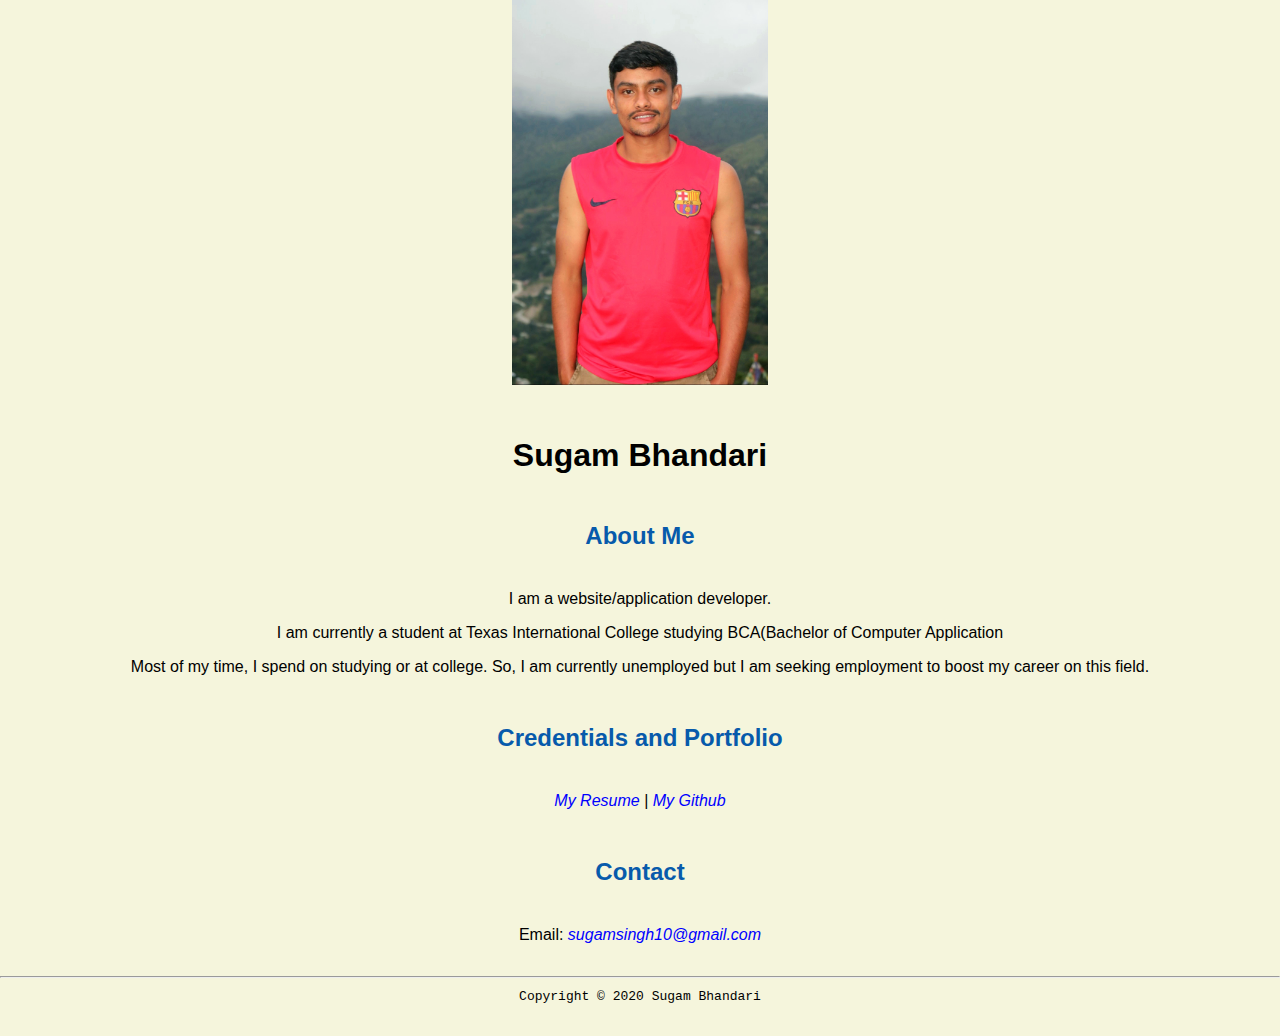
<file: index.html>
<!DOCTYPE html>
<html lang="en">

<head>
	<title>Sugam Bhandari | Killerbee 46</title>
	<meta charset="utf-8">
	<link href="favicon.ico" rel="icon" type="image/x-icon" />
	<link rel="shortcut" type="image/x-icon" href="favicon.ico">
	<link rel="stylesheet" type="text/css" href="css/style.css">
	<meta name="viewport" content="width-device-width" initial-scale=1 shrink-to-fit=no>
	<meta name="name" content="Sugam Bhandari">
	<meta name="robots" content="noindex, nofollow"><!-- Internet ma upload vayesi remove garne  -->
</head>

<body>
	<img src="images/20190918_233207.jpg" height="auto" width="20%%" alt="Banner Image">
	<h1>Sugam Bhandari</h1>
	<h2>About Me</h2>
	<p>I am a website/application developer.</p>
	<p>I am currently a student at Texas International College studying BCA(Bachelor of Computer Application</p>
	<p>Most of my time, I spend on studying or at college. So, I am currently unemployed but I am seeking employment to
		boost my career on this field.</p>
	<h2>Credentials and Portfolio</h2>
	<p><a href="resume.html" target="#blank_">My Resume</a> | <a href="https://github.com/killerbee46"
			target="#blank_">My Github</a></p>
	<h2>Contact</h2>
	<p>Email: <a href="mailto:sugamsingh10@gmail.com" target="blank_">sugamsingh10@gmail.com</a></p>
	<footer>
		<hr>
		<code>Copyright &copy; 2020 Sugam Bhandari</code>
	</footer>
</body>

</html>
</file>
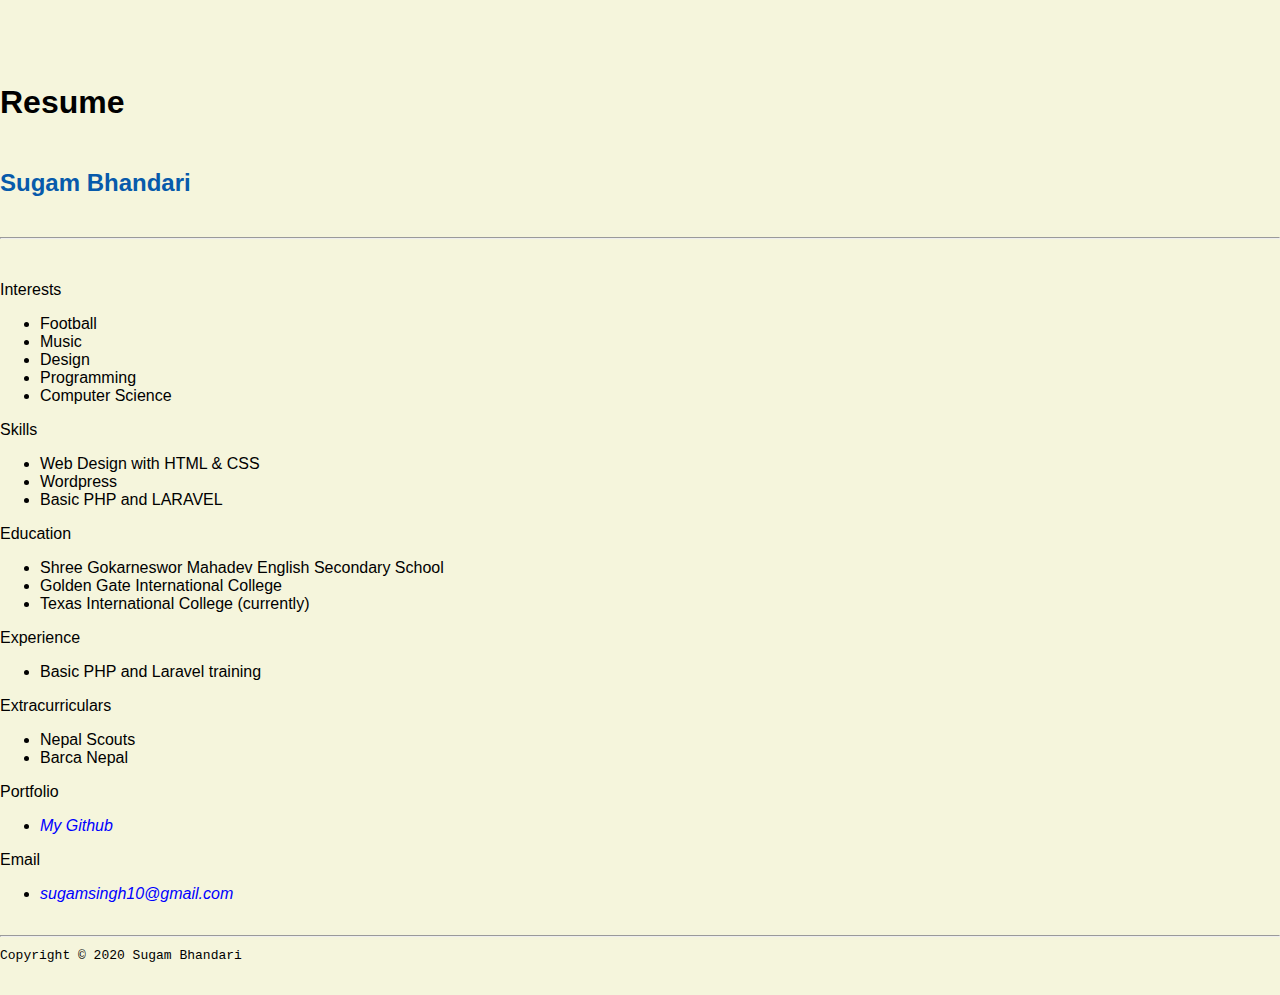
<file: resume.html>
<!DOCTYPE html>
<html lang="en">
<head>
  <title>Sugam's Resume</title>
  <meta charset="utf-8">
  <link rel="stylesheet" type="text/css" href="css/style.css">
  <meta name="viewport" content="width-device-width" initial-scale=1 shrink-to-fit=no>
  <meta name="name" content="Sugam Bhandari">
  <meta name="robots" content="noindex, nofollow"><!-- Internet ma upload vayesi remove garne  -->
  <style type="text/css">
    body{
      text-align: left;
    }
  </style>
</head>
<body>
    <br><br>
  <h1>Resume</h1>
  <h2>Sugam Bhandari</h2>
  <hr />
  <br>
  <p class="head">Interests</p>
  <ul>
    <li>Football</li>
    <li>Music</li>
    <li>Design</li>
    <li>Programming</li>
    <li>Computer Science</li>
  </ul>
  <p class="head">Skills</p>
  <ul>
    <li>Web Design with HTML & CSS</li>
    <li>Wordpress</li>
    <li>Basic PHP and LARAVEL</li>
  </ul>
  <p class="head">Education</p>
  <ul>
      <li>Shree Gokarneswor Mahadev English Secondary School</li>
      <li>Golden Gate International College</li>
    <li>Texas International College (currently)</li>
  </ul>
  <p class="head">Experience</p>
  <ul>
    <li>Basic PHP and Laravel training</li>
  </ul>
  <p class="head">Extracurriculars</p>
  <ul>
    <li>Nepal Scouts</li>
    <li>Barca Nepal</li>
  </ul>
</div>
<p class="head">Portfolio</p>
  <ul>
    
    <li><a href="https://github.com/killerbee46" target="#blank_">My Github</a></li>
  </ul>
  <p class="head">Email</p>
  <ul>
    <li><a href="https://mail.google.com/mail/u/0/#inbox?compose=CllgCKCBBkHpDdxCJskksGVQZCwWbpGMNzdwtKVFrMSvlwFtQDSvjHRxVBBkNZjBkNsLjtbpWZg" target="blank_">sugamsingh10@gmail.com</a></li>
  </ul>
  
  <footer>
    <hr>
    <code>Copyright &copy; 2020 Sugam Bhandari</code> 
  </footer>
</body>
</html>
</file>
<file: css/style.css>
body{
	padding: 0;
	margin: auto;
	background-color: beige;
	color: black;
	font-family: Arial, Helvetica, sans-serif;
	text-align: center;
}
a:hover{
	text-decoration: none;
	color:red;
}
a{
	text-decoration: none;
	color: blue;
	font-style: italic;
}
footer{
	margin-top: 2rem;
	margin-bottom: 2rem;
}
h2{
	color: #075aab;
	margin-bottom: 2.5rem;
	margin-top: 3rem;
}
h1{
	margin-bottom: .5rem;
	margin-top: 3rem;
}
</file>
